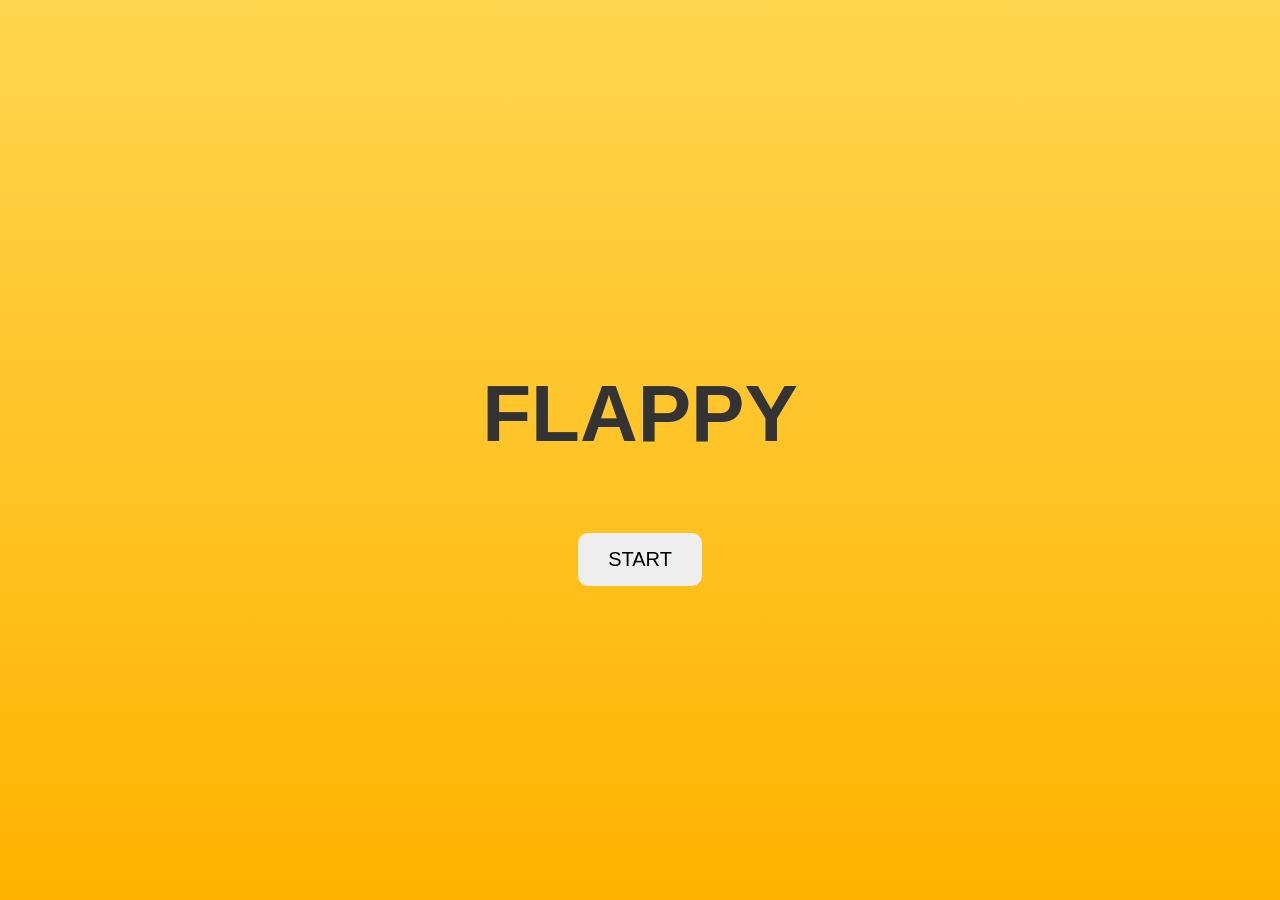
<file: index.html>
<!DOCTYPE html>
<html>
<head>
    <title>Flappy Bird</title>
    <link rel="stylesheet" href="style.css">
</head>
<body class="center sun-bg">

    <h1 class="title">FLAPPY</h1>
    <button onclick="startGame()">START</button>

    <script>
        function startGame() {
            window.location.href = "choices.html";
        }
    </script>

</body>
</html>
</file>
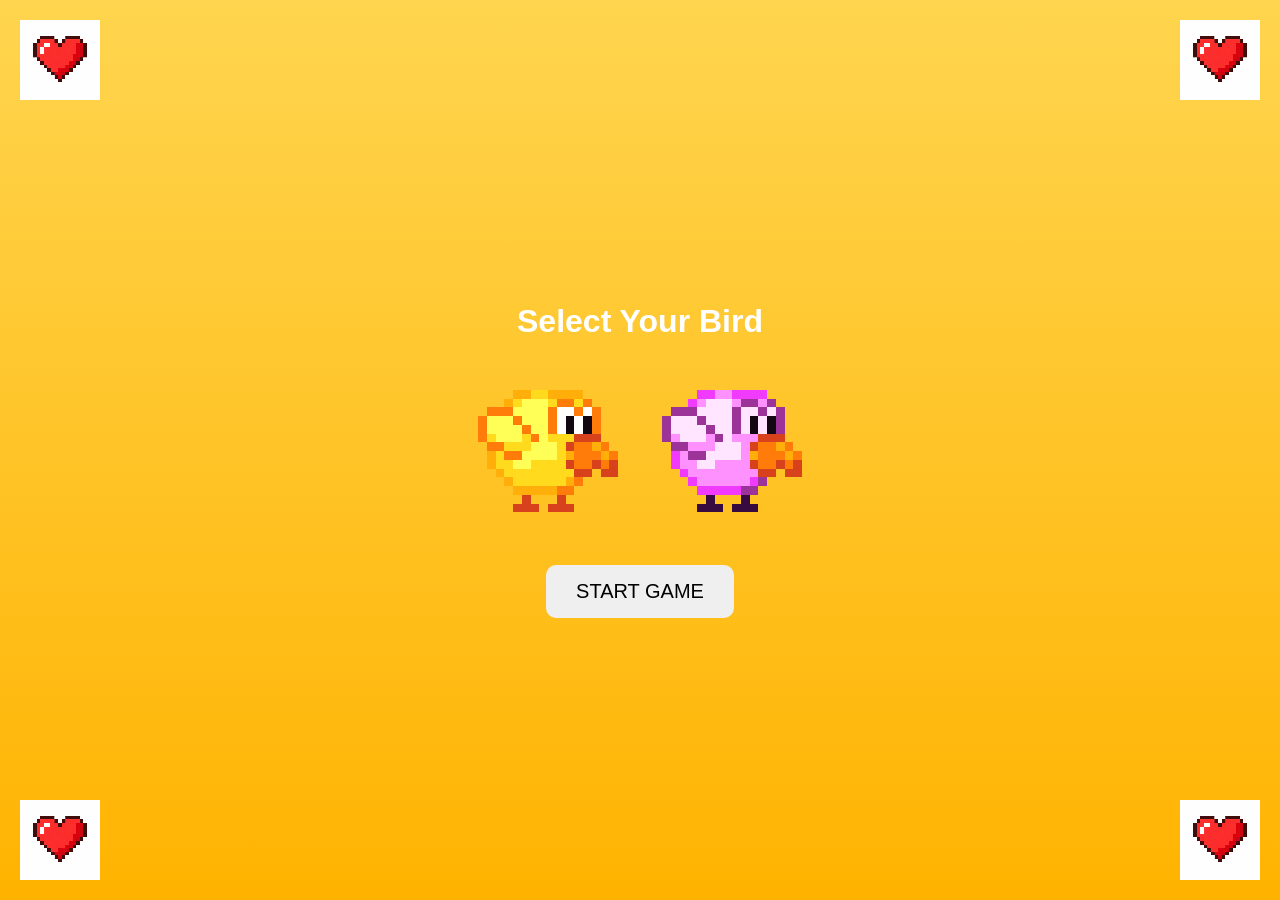
<file: choices.html>
<!DOCTYPE html>
<html>
<head>
    <title>Select Bird</title>
    <link rel="stylesheet" href="style.css">
</head>
<body class="center sun-bg">

<img src="assets/ui/heart.png" class="heart-img top-left">
<img src="assets/ui/heart.png" class="heart-img top-right">
<img src="assets/ui/heart.png" class="heart-img bottom-left">
<img src="assets/ui/heart.png" class="heart-img bottom-right">

<h1>Select Your Bird</h1>

<div class="bird-select">
    <img src="assets/birds/bird1_1.png" onclick="selectBird('bird1')">
    <img src="assets/birds/bird2_1.png" onclick="selectBird('bird2')">
</div>

<button onclick="startGame()">START GAME</button>

<script>
let selectedBird = "bird1";

function selectBird(bird) {
    selectedBird = bird;
    localStorage.setItem("bird", bird);
}

function startGame() {
    window.location.href = "game.html";
}
</script>

</body>
</html>
</file>
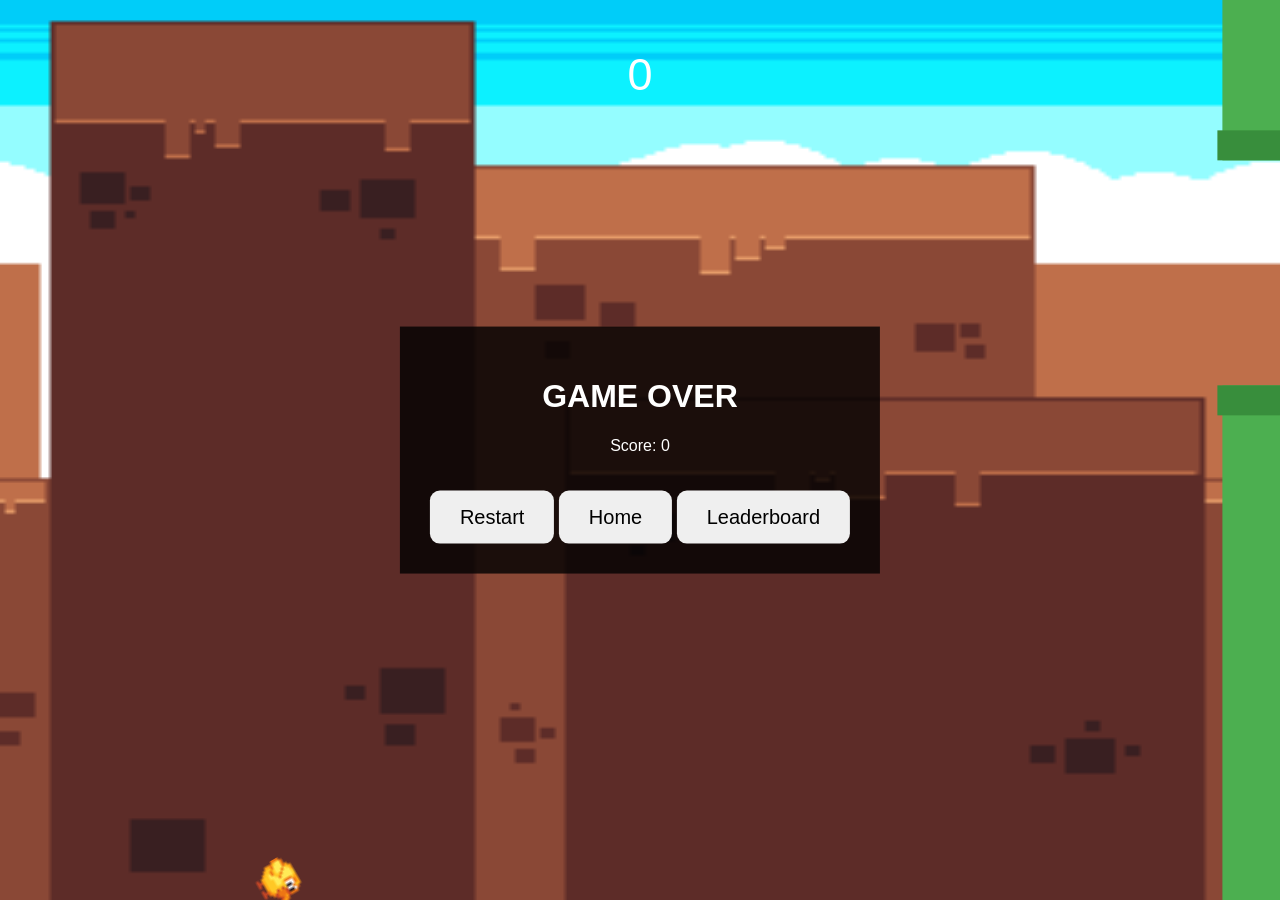
<file: game.html>
<!DOCTYPE html>
<html>
<head>
    <title>Game</title>
    <link rel="stylesheet" href="style.css">
</head>
<body>

<audio id="bgMusic" loop>
    <source src="assets/audio/bg.mp3" type="audio/mpeg">
</audio>

<canvas id="gameCanvas"></canvas>

<div id="gameOverScreen" class="hidden">
    <h1>GAME OVER</h1>
    <p id="scoreText"></p>
    <button onclick="restart()">Restart</button>
    <button onclick="home()">Home</button>
    <button onclick="leaderboard()">Leaderboard</button>
</div>

<script src="game.js"></script>

</body>
</html>
</file>
<file: style.css>
body {
    margin: 0;
    font-family: Arial;
    color: white;
}

.sun-bg {
    background: linear-gradient(to bottom, #FFD54F, #FFB300);
}

.center {
    display: flex;
    flex-direction: column;
    justify-content: center;
    align-items: center;
    height: 100vh;
}

.title {
    font-size: 80px;
    color: #333;
}

button {
    padding: 15px 30px;
    font-size: 20px;
    margin-top: 20px;
    cursor: pointer;
    border: none;
    border-radius: 10px;
}

.bird-select img {
    width: 140px; /* slightly bigger */
    margin: 20px;
    cursor: pointer;

    /* 🔥 MAKE IMAGE CRISP */
    image-rendering: pixelated;
    image-rendering: crisp-edges;

    /* optional polish */
    filter: contrast(1.1) brightness(1.05);
    transition: transform 0.2s ease;
}

/* hover effect */
.bird-select img:hover {
    transform: scale(1.1);
}

canvas {
    display: block;
}

#gameOverScreen {
    position: absolute;
    top: 50%;
    left: 50%;
    transform: translate(-50%, -50%);
    text-align: center;
    background: rgba(0,0,0,0.8);
    padding: 30px;
}

.hidden {
    display: none;
}

/* existing styles remain unchanged */

.sun-bg {
    background: linear-gradient(to bottom, #FFD54F, #FFB300);
}

.heart-img {
    position: absolute;
    width: 80px; /* adjust size if needed */
    image-rendering: pixelated;
}

.top-left { top: 20px; left: 20px; }
.top-right { top: 20px; right: 20px; }
.bottom-left { bottom: 20px; left: 20px; }
.bottom-right { bottom: 20px; right: 20px; }
</file>
